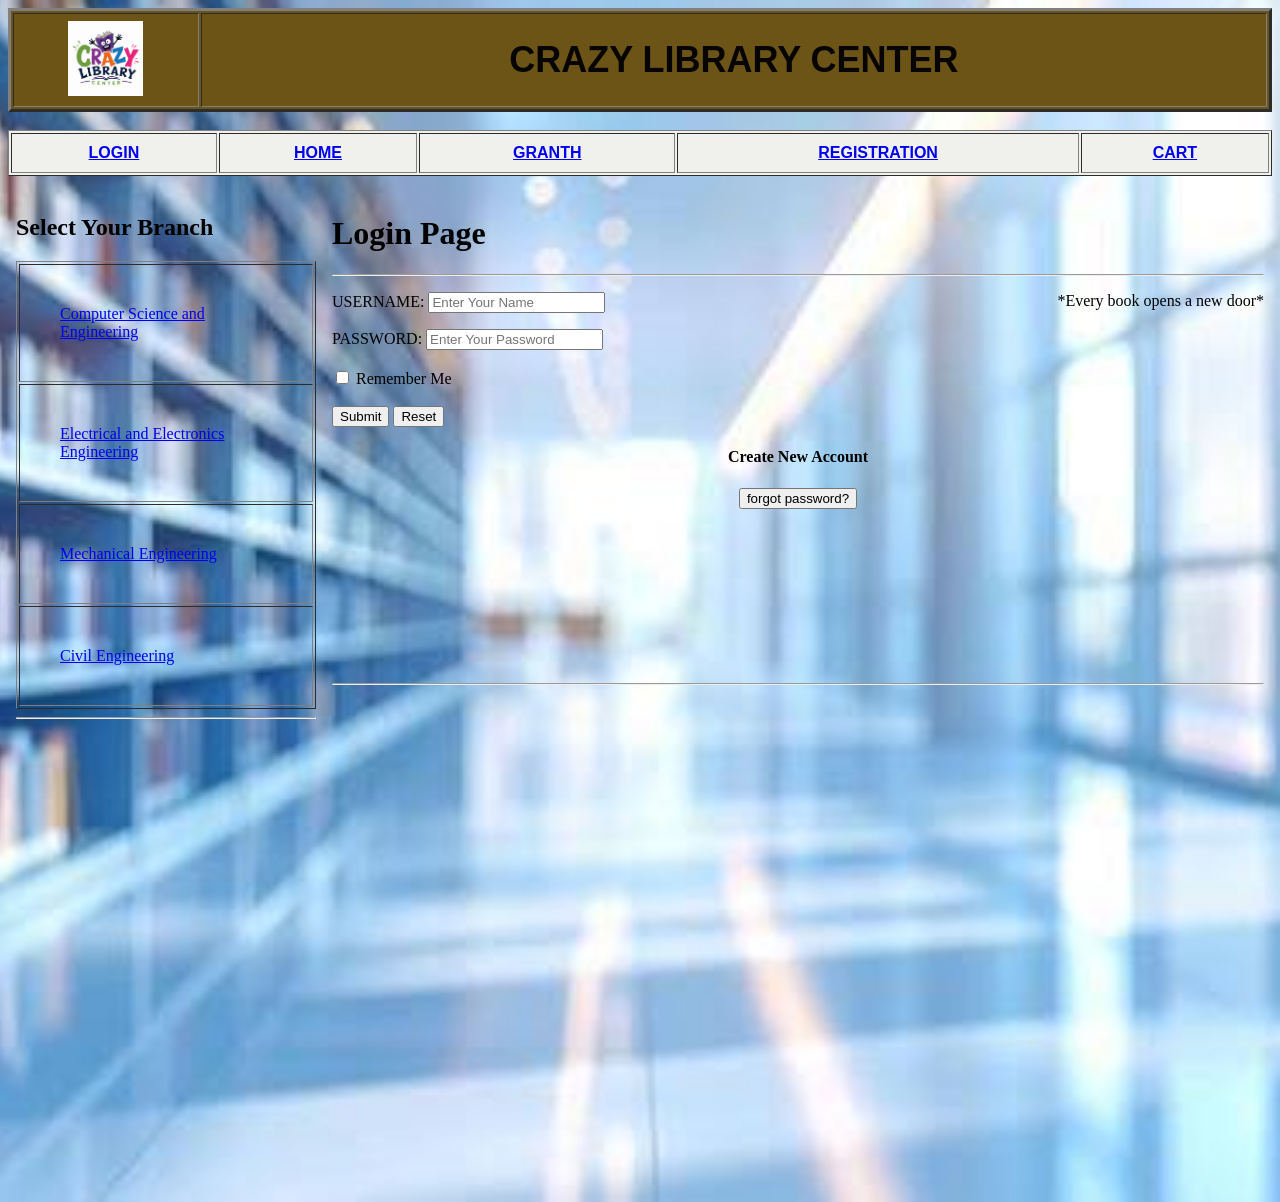
<file: index.html>
<!DOCTYPE html>
<html lang="en">
    <style>
    body {
        margin: 1;
    }
    .header {
        width: 100%;
    }
    .layout {
        display: flex;
        width: 100%;
    }
    .sidebar {
        width: 25%;
        height: 1000px;
        border:none;
    }
    .main {
        width: 75%;
        height: 1000px;
        border: none;
    }
</style>
<head>
    <title>CRAZY LIBRARY CENTER</title>
    <link rel="stylesheet" href="mywebsite.css">
</head>
<body>
    <table class="library-header" border="3" width="100%">
        <tr align="center">
            <td><img src="chatgpt img=crazy library.png" width= "75"></td>
            <td><h1 align="center">CRAZY LIBRARY CENTER</h1></td>
        </tr>
</table><br>
<table class="library1-header" border="1" width="100%" cellpadding="10">
    <tr>
        <th><a href="HOME LOGIN.html" target="main">LOGIN </a></th>
        <th><a href="HOME.html" target="main">HOME </a></th>
        <th><a href="HOME GRANTH.html" target="main">GRANTH </a></th>
        <th><a href="HOME FORM.html" target="main">REGISTRATION</a></th>
        <th><a href="HOME CART.html" target="main">CART</a></th>
    </tr>
</table>
<br>
<div class="layout">
    <!-- Left side -->
    <iframe
        class="sidebar"
        src="HOME SLIDE.html">
    </iframe>
    <!-- Right side -->
    <iframe
        class="main"
        name="main"
        src="HOME LOGIN.html">
    </iframe>
</div>
</body>
</html>
</file>
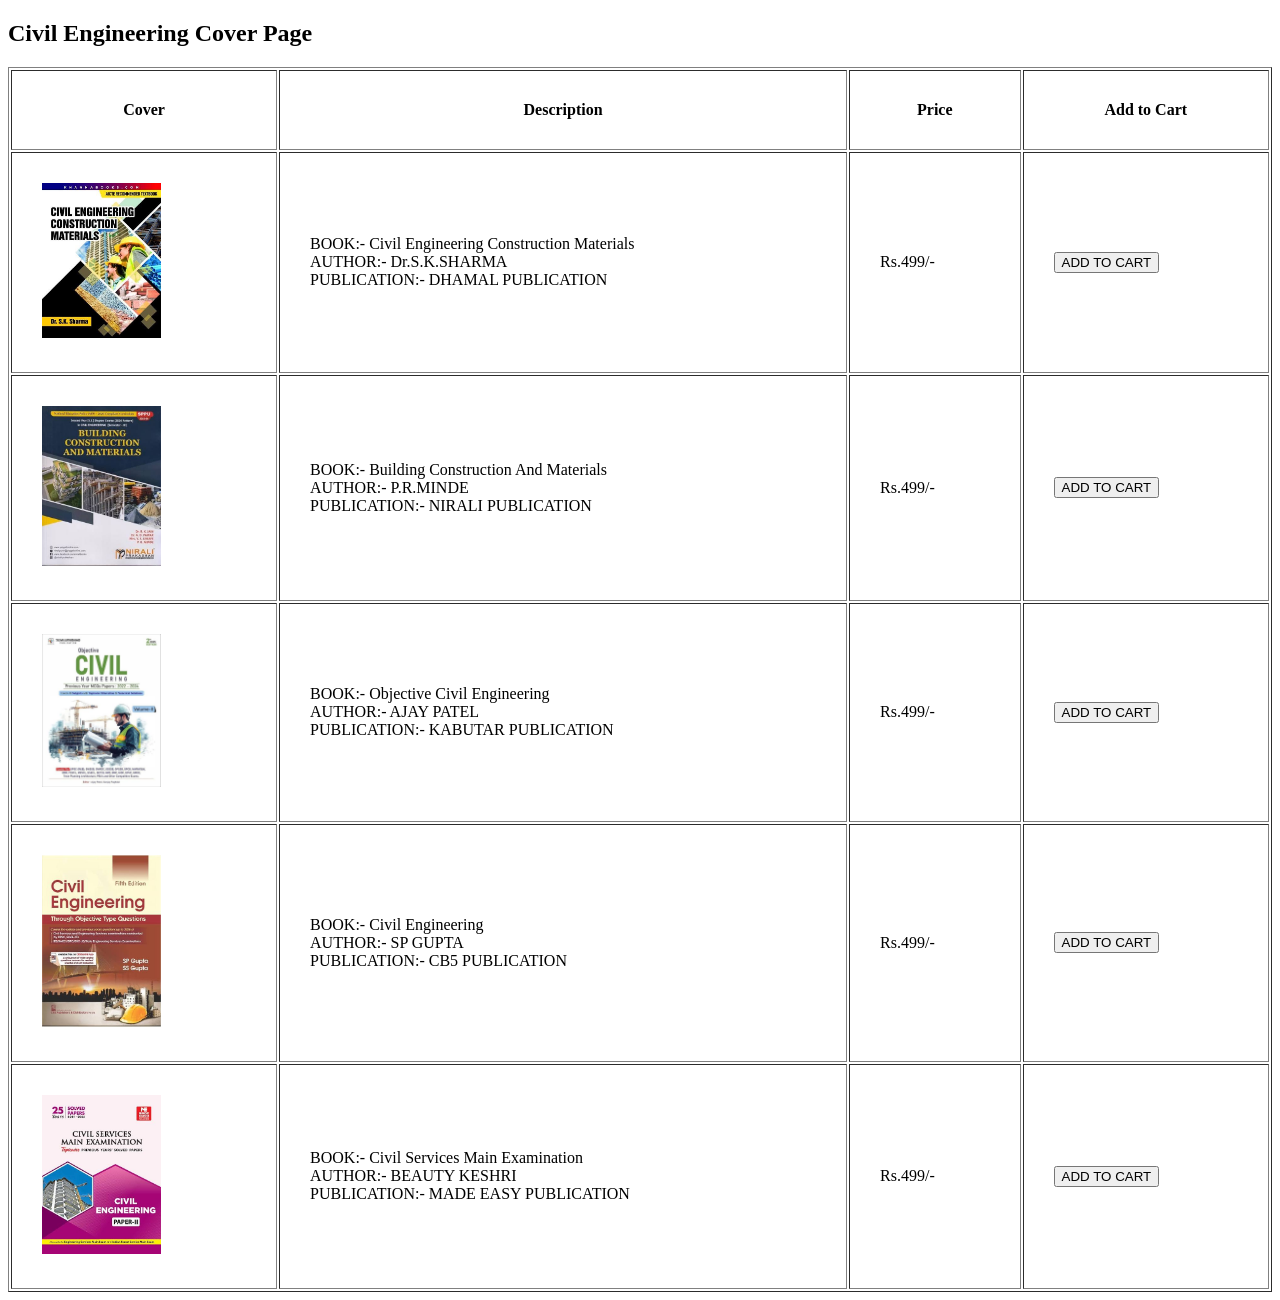
<file: Civil.html>
<!DOCTYPE html>
<html lang="en">
<head>
    <title>Catalogue Page</title>
    <link rel="icon" type="image" href="chatgpt img=crazy library.png">
</head>
<body>
    <h2 align="centre"> Civil Engineering Cover Page</h2>
    <table border="1" width="100%" cellpadding="30">
        <tr>
            <th>Cover</th>
            <th>Description</th>
            <th>Price</th>
            <th>Add to Cart</th>
        </tr>
        <tr>
            <td><img src="civil1.jpg" width="119" </td>
            <td>BOOK:- Civil Engineering Construction Materials<br>
                AUTHOR:- Dr.S.K.SHARMA<br>
                PUBLICATION:- DHAMAL PUBLICATION
            </td>
            <td>Rs.499/-</td>
            <td><button>ADD TO CART</button></td>
        </tr>
         <tr>
            <td><img src="civil2.jpg" width="119" </td>
            <td>BOOK:- Building Construction And Materials<br>
                AUTHOR:- P.R.MINDE<br>
                PUBLICATION:- NIRALI PUBLICATION
            </td>
            <td>Rs.499/-</td>
            <td><button>ADD TO CART</button></td>
        </tr>
         <tr>
            <td><img src="civil3.jpg" width="119" </td>
            <td>BOOK:- Objective Civil Engineering<br>
                AUTHOR:- AJAY PATEL<br>
                PUBLICATION:- KABUTAR PUBLICATION
            </td>
            <td>Rs.499/-</td>
            <td><button>ADD TO CART</button></td>
        </tr>
         <tr>
            <td><img src="civil4.jpg" width="119" </td>
            <td>BOOK:- Civil Engineering<br>
                AUTHOR:- SP GUPTA<br>
                PUBLICATION:- CB5 PUBLICATION
            </td>
            <td>Rs.499/-</td>
            <td><button>ADD TO CART</button></td>
        </tr>
         <tr>
            <td><img src="civil5.jpg" width="119" </td>
            <td>BOOK:- Civil Services Main Examination<br>
                AUTHOR:- BEAUTY KESHRI<br>
                PUBLICATION:- MADE EASY PUBLICATION
            </td>
            <td>Rs.499/-</td>
            <td><button>ADD TO CART</button></td>
        </tr>
    </table>
</body>
</html>
</file>
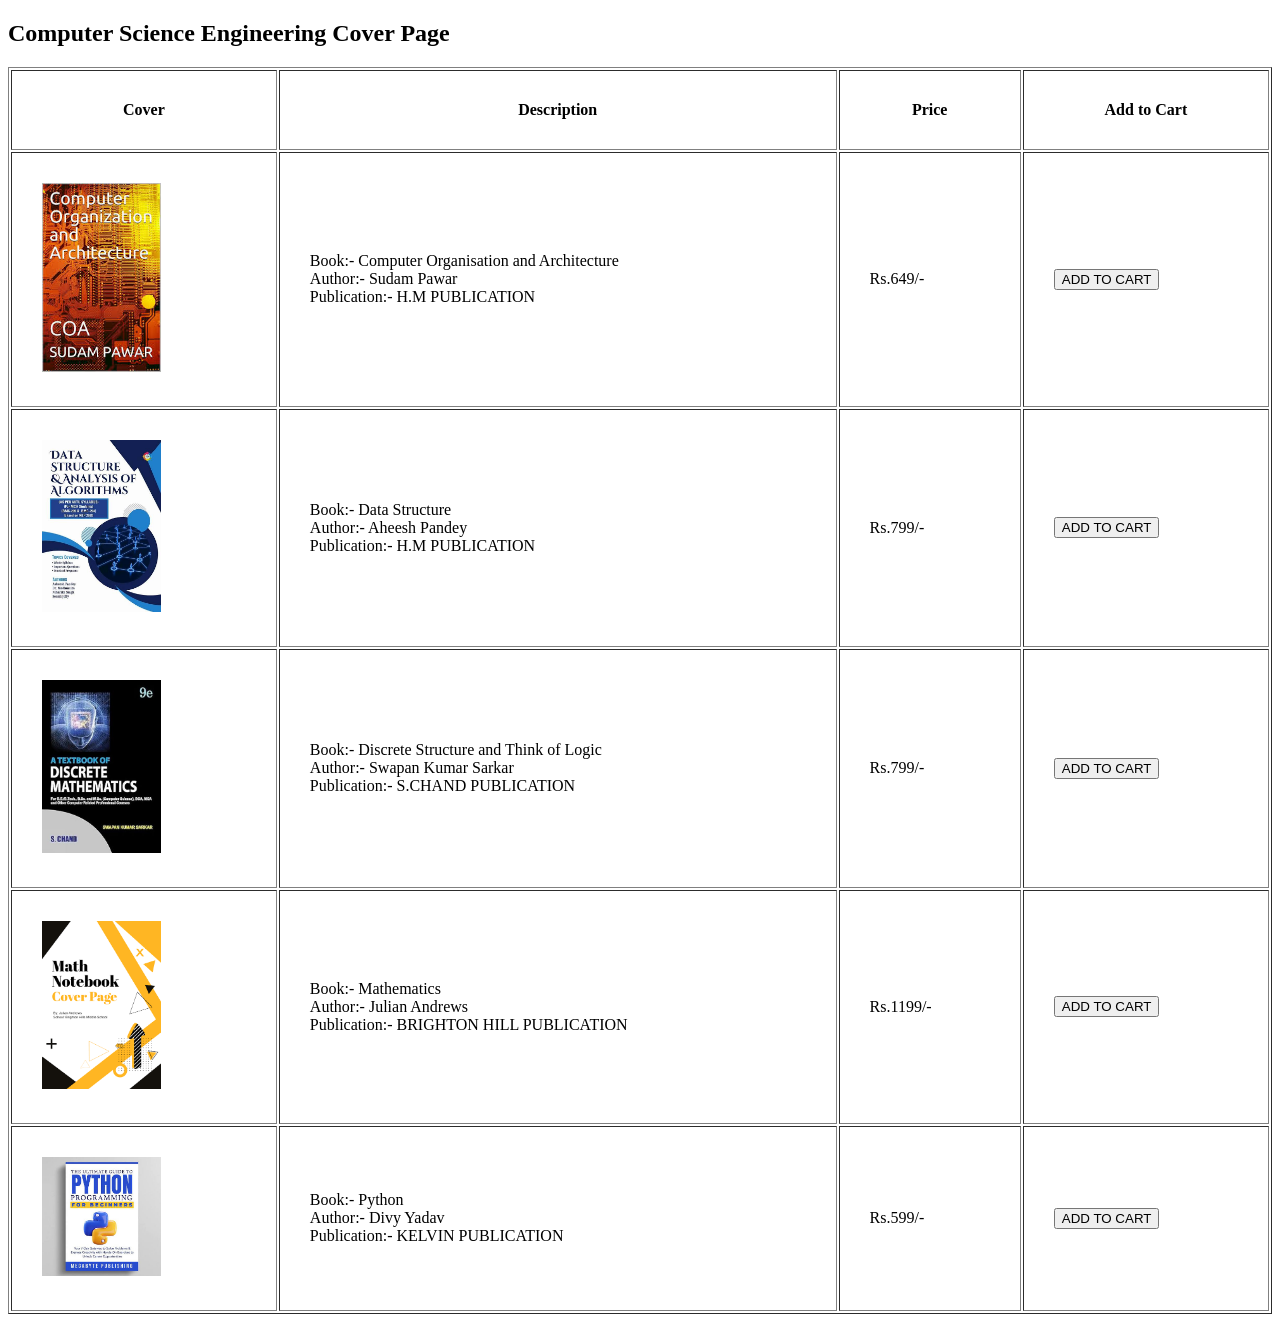
<file: CSE.html>
<!DOCTYPE html>
<html lang="en">
<head>
    <title>Catalogue page</title>
    <link rel="icon" type="image" href="chatgpt img=crazy library.png">
</head>
<body>
    <h2 align="centre"> Computer Science Engineering Cover Page</h2>
    <table border="1" width="100%" cellpadding="30">
        <tr>
            <th>Cover</th>
            <th>Description</th>
            <th>Price</th>
            <th>Add to Cart</th>
        </tr>
        <tr>
            <td><img src="cse coa.jpg" width=119"" </td>
            <td>Book:- Computer Organisation and Architecture<br>
               Author:- Sudam Pawar<br>
                Publication:- H.M PUBLICATION
            </td>
            <td>Rs.649/-</td>
            <td><button>ADD TO CART</button></td>
        </tr>
         <tr>
            <td><img src="cse ds.jpg" width="119" </td>
            <td>Book:- Data Structure<br>
                Author:- Aheesh Pandey<br>
                Publication:- H.M PUBLICATION
            </td>
            <td>Rs.799/-</td>
            <td><button>ADD TO CART</button></td>
        </tr>
         <tr>
            <td><img src="cse dstl.jpg" width="119" </td>
            <td>Book:- Discrete Structure and Think of Logic<br>
                Author:- Swapan Kumar Sarkar<br>
                Publication:- S.CHAND PUBLICATION
            </td>
            <td>Rs.799/-</td>
            <td><button>ADD TO CART</button></td>
        </tr>
         <tr>
            <td><img src="cse math.png" width=119"" </td>
            <td>Book:- Mathematics<br>
                Author:- Julian Andrews<br>
                Publication:- BRIGHTON HILL PUBLICATION
            </td>
            <td>Rs.1199/-</td>
            <td><button>ADD TO CART</button></td>
        </tr>
         <tr>
            <td><img src="cse python.jpg" width=119"" </td>
            <td>Book:- Python<br>
                Author:- Divy Yadav<br>
                Publication:- KELVIN PUBLICATION
            </td>
            <td>Rs.599/-</td>
            <td><button>ADD TO CART</button></td>
        </tr>
    </table>
</body>
</html>
</file>
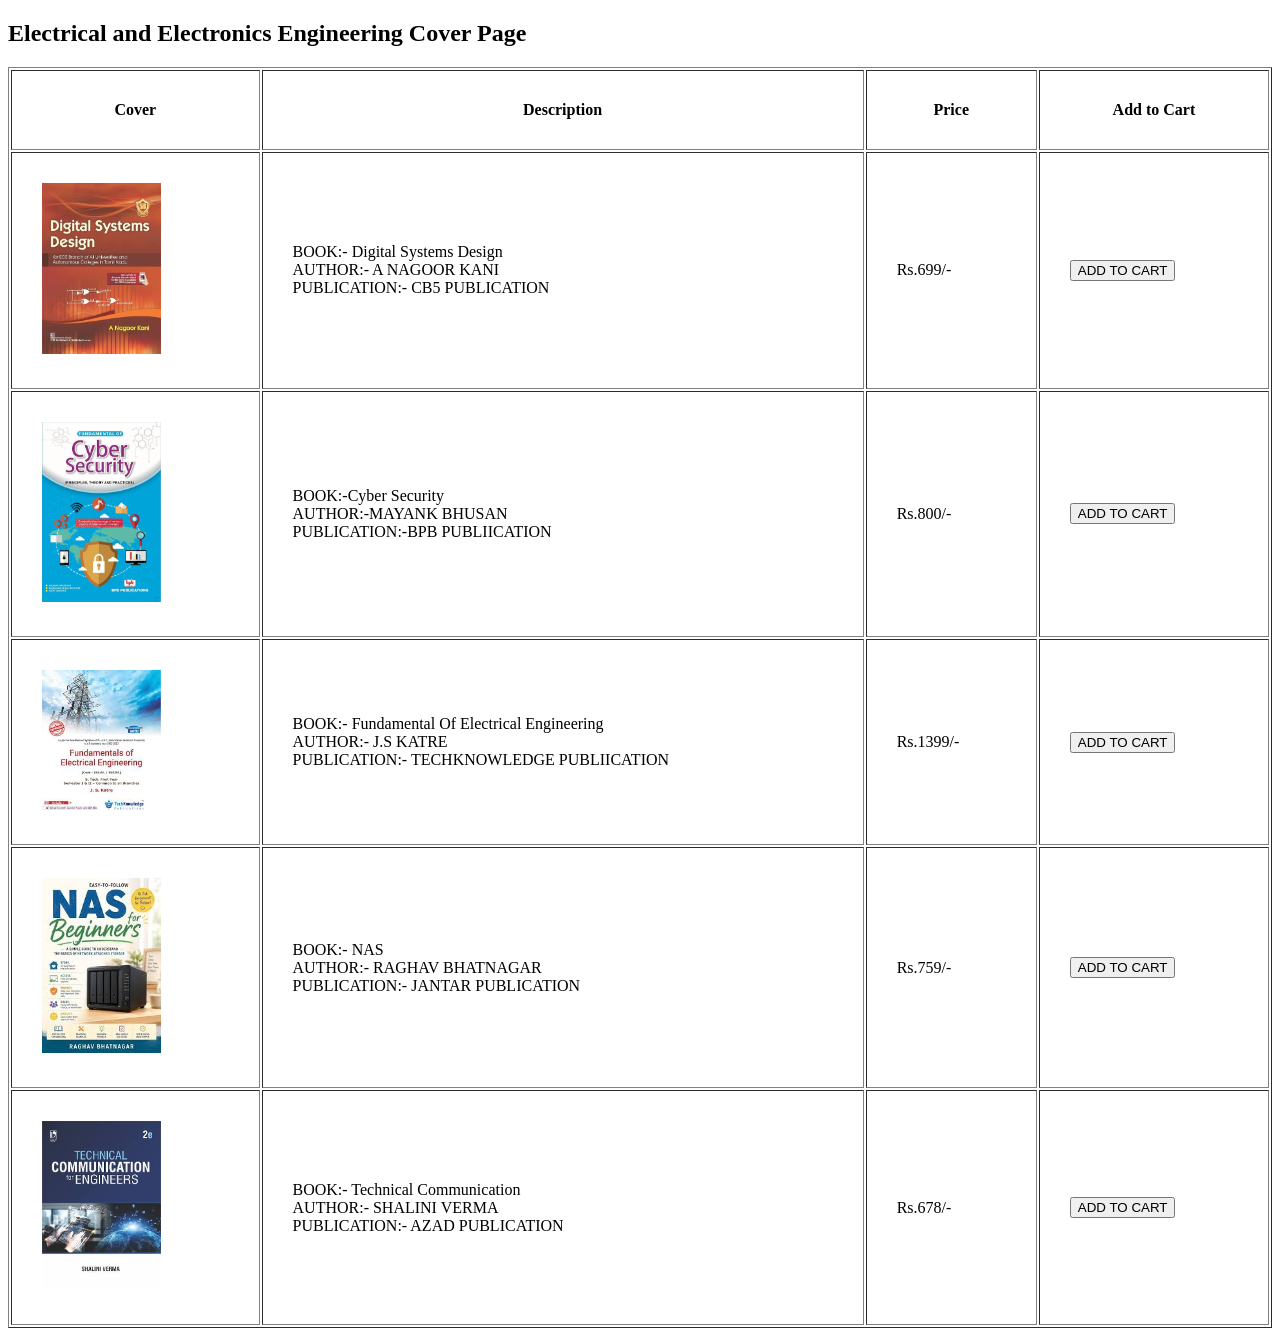
<file: EEE.html>
<!DOCTYPE html>
<html lang="en">
<head>
    <title>Catalogue Page</title>
    <link rel="icon" type="image" href="chatgpt img=crazy library.png">
</head>
<body>
    <h2 align="centre"> Electrical and Electronics Engineering Cover Page</h2>
    <table border="1" width="100%" cellpadding="30">
        <tr>
            <th>Cover</th>
            <th>Description</th>
            <th>Price</th>
            <th>Add to Cart</th>
        </tr>
        <tr>
            <td><img src="ee dsd.jpg" width="119" </td>
        <td>BOOK:- Digital Systems Design<br>
                AUTHOR:- A NAGOOR KANI<br>
                PUBLICATION:- CB5 PUBLICATION
            </td>
            <td>Rs.699/-</td>
            <td><button>ADD TO CART</button></td>
        </tr>
         <tr>
            <td><img src="ee cyber.jpg" width="119" </td>
            <td>BOOK:-Cyber Security<br>
                AUTHOR:-MAYANK BHUSAN<br>
                PUBLICATION:-BPB PUBLIICATION
            </td>
            <td>Rs.800/-</td>
            <td><button>ADD TO CART</button></td>
        </tr>
         <tr>
            <td><img src="ee ee.jpg" width="119" </td>
            <td>BOOK:- Fundamental Of Electrical Engineering<br>
                AUTHOR:- J.S KATRE<br>
                PUBLICATION:- TECHKNOWLEDGE PUBLIICATION
            </td>
            <td>Rs.1399/-</td>
            <td><button>ADD TO CART</button></td>
        </tr>
         <tr>
            <td><img src="ee nas.jpg" width="119" </td>
            <td>BOOK:- NAS<br>
                AUTHOR:- RAGHAV BHATNAGAR<br>
                PUBLICATION:- JANTAR PUBLICATION
            </td>
            <td>Rs.759/-</td>
            <td><button>ADD TO CART</button></td>
        </tr>
         <tr>
            <td><img src="ee tc.jpg" width="119" </td>
            <td>BOOK:- Technical Communication<br>
                AUTHOR:- SHALINI VERMA<br>
                PUBLICATION:- AZAD PUBLICATION
            </td>
            <td>Rs.678/-</td>
            <td><button>ADD TO CART</button></td>
        </tr>
    </table>
</body>
</html>
</file>
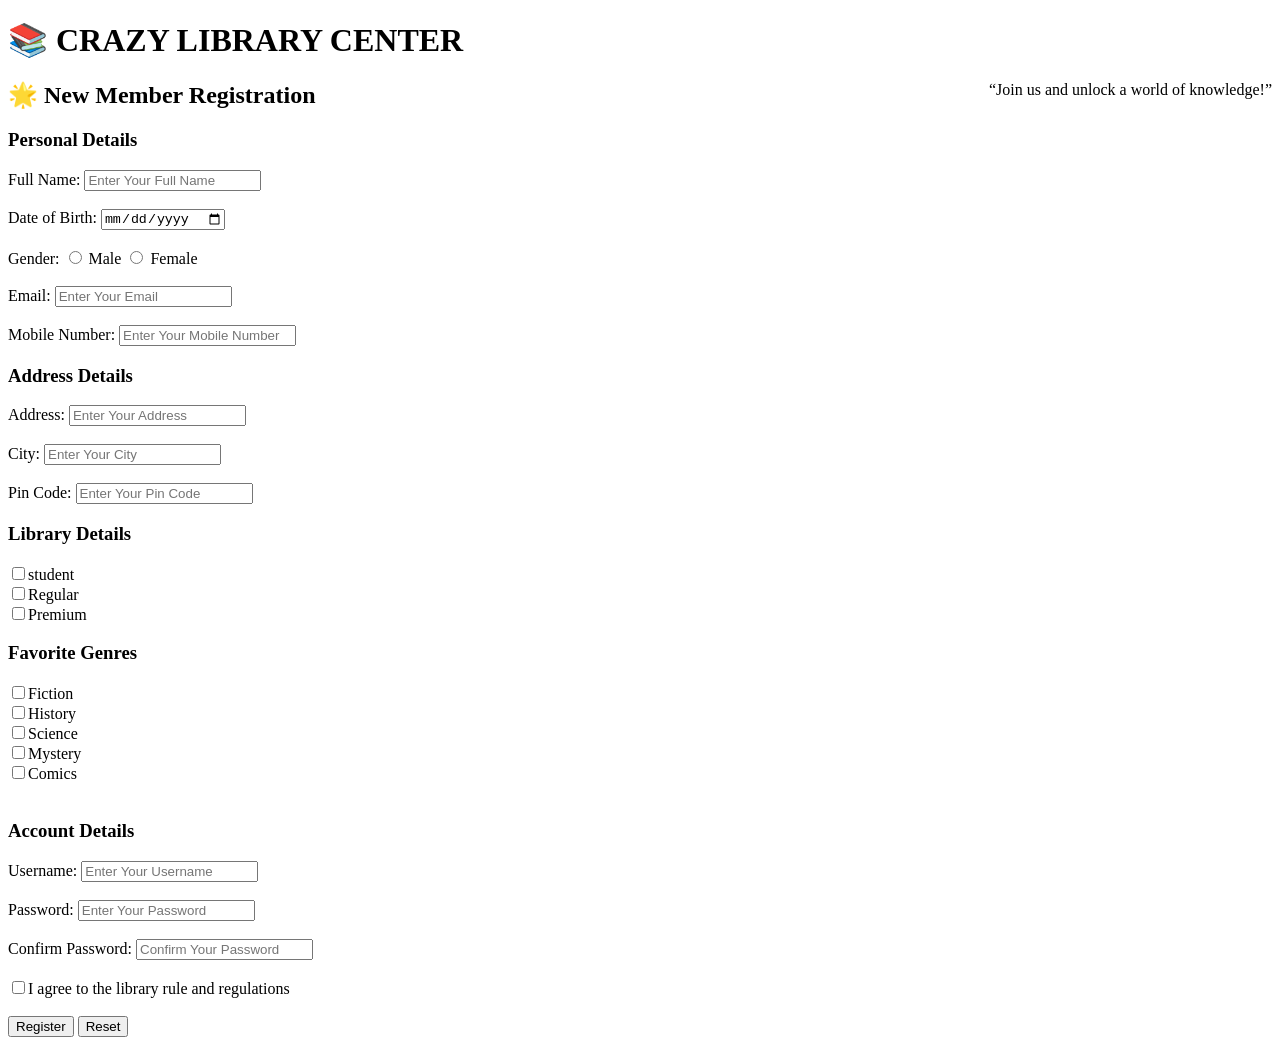
<file: HOME FORM.html>
<!DOCTYPE html>
<html lang="en">
<head>
    <title>Registration Page</title>
    <link rel="icon" type="image" href="chatgpt img=crazy library.png">
</head>
<body>
    <h1>📚 CRAZY LIBRARY CENTER</h1>
    <span style="float:right;">“Join us and unlock a world of knowledge!”</span>
    <h2>🌟 New Member Registration</h2>
    <h3>Personal Details</h3>
     Full Name: <input type="text" placeholder="Enter Your Full Name">
        <br><br>
        <label for="dob">Date of Birth:</label>
        <input type="date" id="dob" name="dob">
        <br><br>
         <label>Gender:</label>
        <input type="radio" id="male" name="gender" value="male">
        <label for="male">Male</label>
        <input type="radio" id="female" name="gender" value="female">
        <label for="female">Female</label>
        <br><br>
         Email: <input type="text" placeholder="Enter Your Email">
         <br><br>
         Mobile Number: <input type="text" placeholder="Enter Your Mobile Number">
        <br>
        <h3>Address Details</h3>
        Address: <input type="text" placeholder="Enter Your Address">
        <br><br>
        City: <input type="text" placeholder="Enter Your City">
        <br><br>
         Pin Code: <input type="text" placeholder="Enter Your Pin Code">
         <br>
        <h3>Library Details</h3>
        <input type="checkbox">student<br>
        <input type="checkbox">Regular<br>
        <input type="checkbox">Premium<br>
        <h3>Favorite Genres</h3>
        <input type="checkbox">Fiction<br>
        <input type="checkbox">History<br>
        <input type="checkbox">Science <br>
        <input type="checkbox">Mystery<br>
        <input type="checkbox">Comics<br><br>
         <h3>Account Details</h3>
        Username: <input type="text" placeholder="Enter Your Username"><br><br>
        Password: <input type="password" placeholder="Enter Your Password"><br><br>
        Confirm Password: <input type="password" placeholder="Confirm Your Password"><br><br>
        <input type="checkbox">I agree to the library rule and regulations<br><br>
        <input type="submit" value="Register">
        <input type="reset" value="Reset">
    </form>
</body>
</html>
</file>
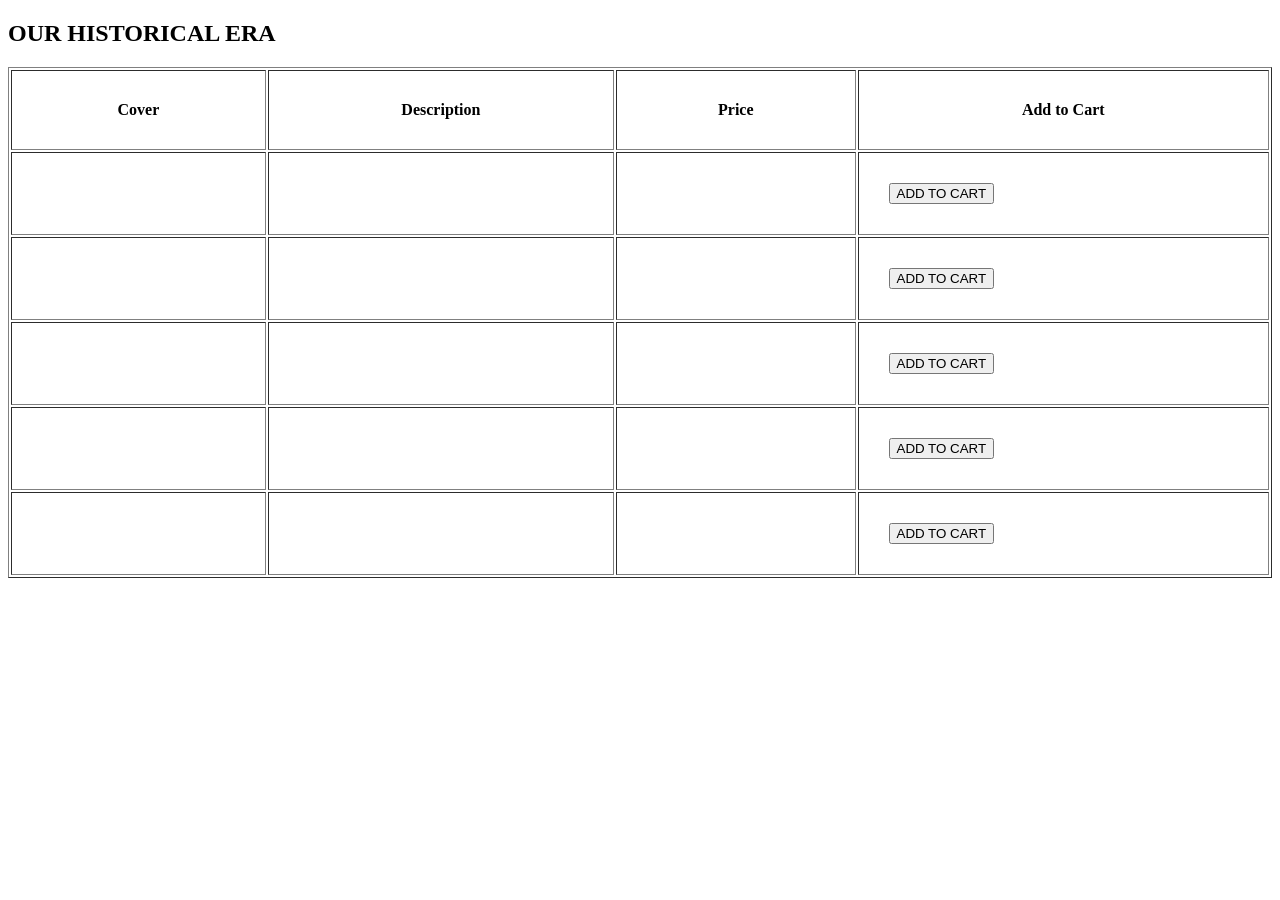
<file: HOME GRANTH.html>
<!DOCTYPE html>
<html lang="en">
<head>
    <title>OUR HISTORICAL ERA</title>
    <link rel="icon" type="image" href="chatgpt img=crazy library.png">
</head>
<body>
    <h2 align="centre"> OUR HISTORICAL ERA</h2>
    <table border="1" width="100%" cellpadding="30">
        <tr>
            <th>Cover</th>
            <th>Description</th>
            <th>Price</th>
            <th>Add to Cart</th>
        </tr>
        <tr>
            <td></td>
            <td></td>
            <td></td>
            <td><button>ADD TO CART</button></td>
        </tr>
         <tr>
            <td><img> </td>
            <td></td>
            <td></td>
            <td><button>ADD TO CART</button></td>
        </tr>
         <tr>
            <td><img> </td>
            <td></td>
            <td></td>
            <td><button>ADD TO CART</button></td>
        </tr>
         <tr>
            <td><img> </td>
            <td></td>
            <td></td>
            <td><button>ADD TO CART</button></td>
        </tr>
         <tr>
            <td><img></td>
            <td></td>
            <td></td>
            <td><button>ADD TO CART</button></td>
        </tr>
    </table>
</body>
</html>
</file>
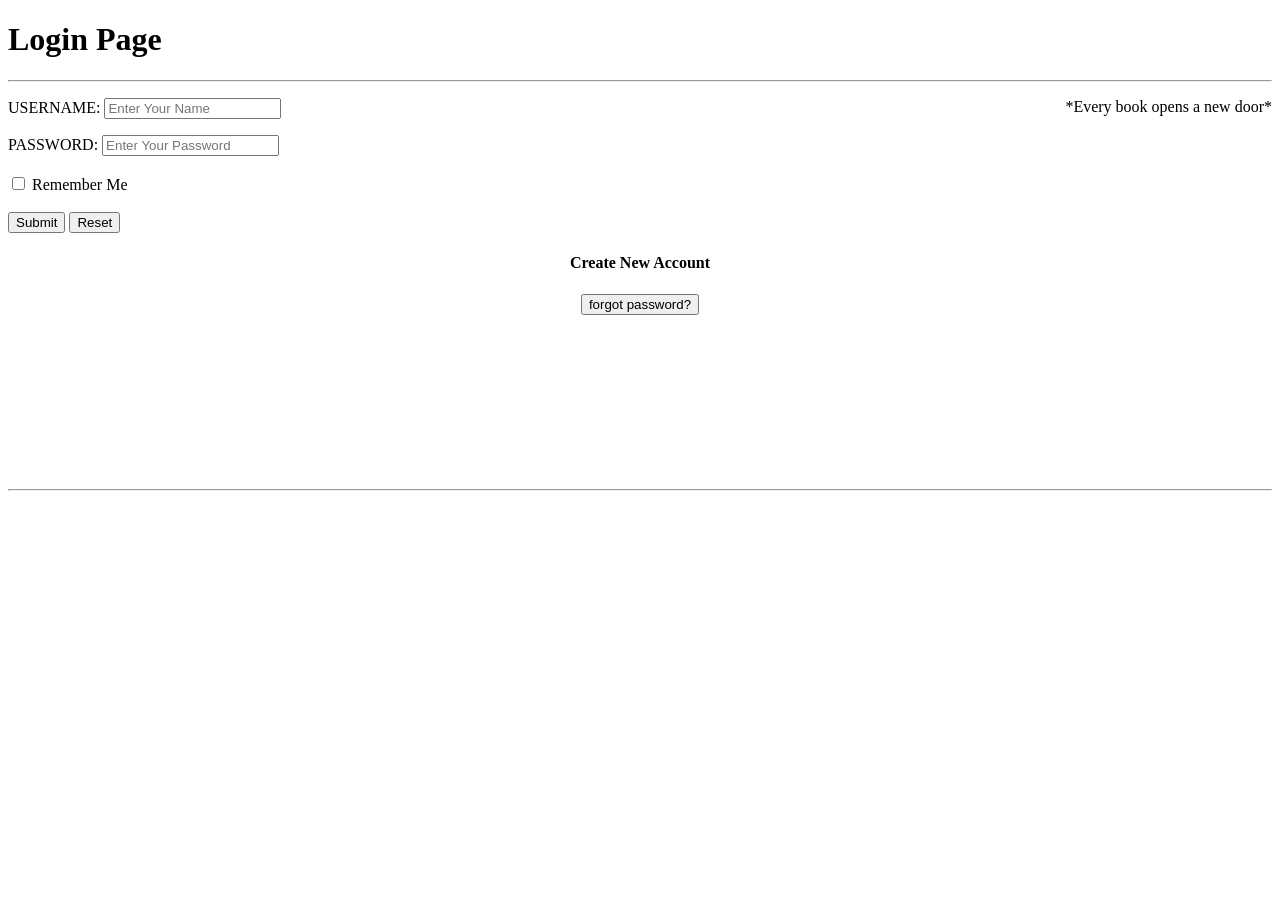
<file: HOME LOGIN.html>
<!DOCTYPE html>
<html>
    <head>
        <title>Login Page</title>
        <link rel="icon" type="image" href="chatgpt img=crazy library.png">
    </head>
    <body>
        <h1>Login Page</h1><hr>
        <p>
    USERNAME: <input type="text" placeholder="Enter Your Name">
    <span style="float:right;">*Every book opens a new door*</span>
</p>
        PASSWORD: <input type="password" placeholder="Enter Your Password"><br><br>
        <input type="checkbox"> Remember Me<br><br>
        <input type="submit" value="Submit">
        <input type="reset" value="Reset"><br>
        <center>
            <h4>Create New Account</h4>
            <h5><input type="button" value="forgot password?"></h5>
        </center>
        <br>
        <br>
        <br>
        <br>
        <br>
        <br>
        <br>
        <br>
        <hr>
    </body>
</html>
</file>
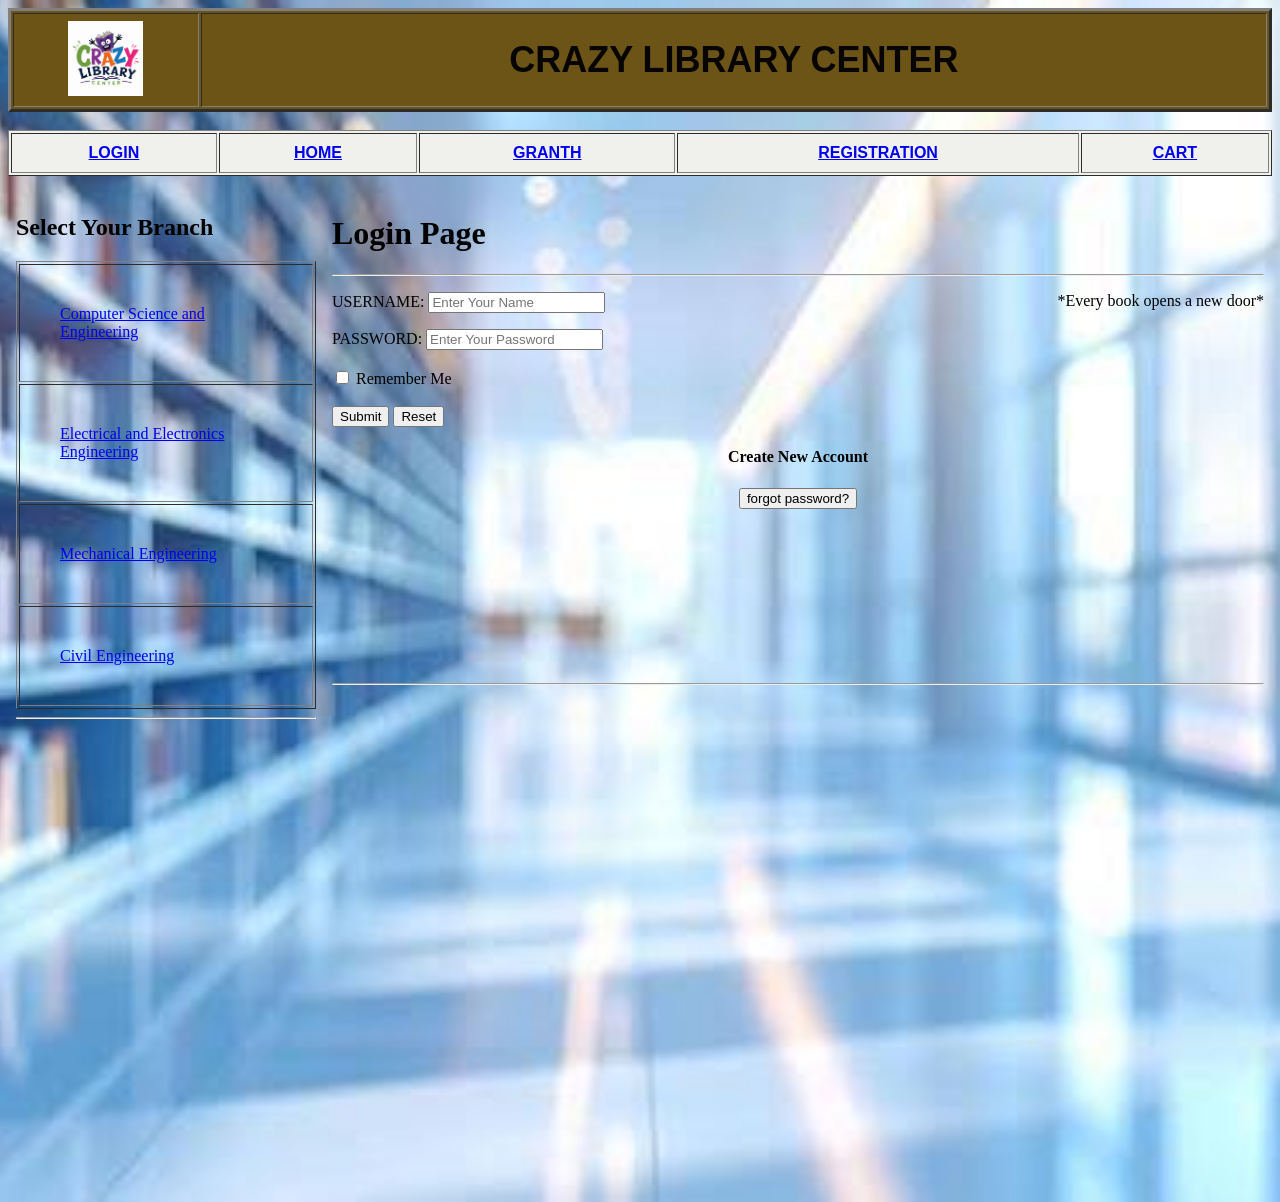
<file: HOME MAIN.html>
<!DOCTYPE html>
<html lang="en">
    <style>
    body {
        margin: 1;
    }
    .header {
        width: 100%;
    }
    .layout {
        display: flex;
        width: 100%;
    }
    .sidebar {
        width: 25%;
        height: 1000px;
        border:none;
    }
    .main {
        width: 75%;
        height: 1000px;
        border: none;
    }
</style>
<head>
    <title>CRAZY LIBRARY CENTER</title>
    <link rel="stylesheet" href="mywebsite.css">
</head>
<body>
    <table class="library-header" border="3" width="100%">
        <tr align="center">
            <td><img src="chatgpt img=crazy library.png" width= "75"></td>
            <td><h1 align="center">CRAZY LIBRARY CENTER</h1></td>
        </tr>
</table><br>
<table class="library1-header" border="1" width="100%" cellpadding="10">
    <tr>
        <th><a href="HOME LOGIN.html" target="main">LOGIN </a></th>
        <th><a href="HOME.html" target="main">HOME </a></th>
        <th><a href="HOME GRANTH.html" target="main">GRANTH </a></th>
        <th><a href="HOME FORM.html" target="main">REGISTRATION</a></th>
        <th><a href="HOME CART.html" target="main">CART</a></th>
    </tr>
</table>
<br>
<div class="layout">
    <!-- Left side -->
    <iframe
        class="sidebar"
        src="HOME SLIDE.html">
    </iframe>
    <!-- Right side -->
    <iframe
        class="main"
        name="main"
        src="HOME LOGIN.html">
    </iframe>
</div>
</body>
</html>
</file>
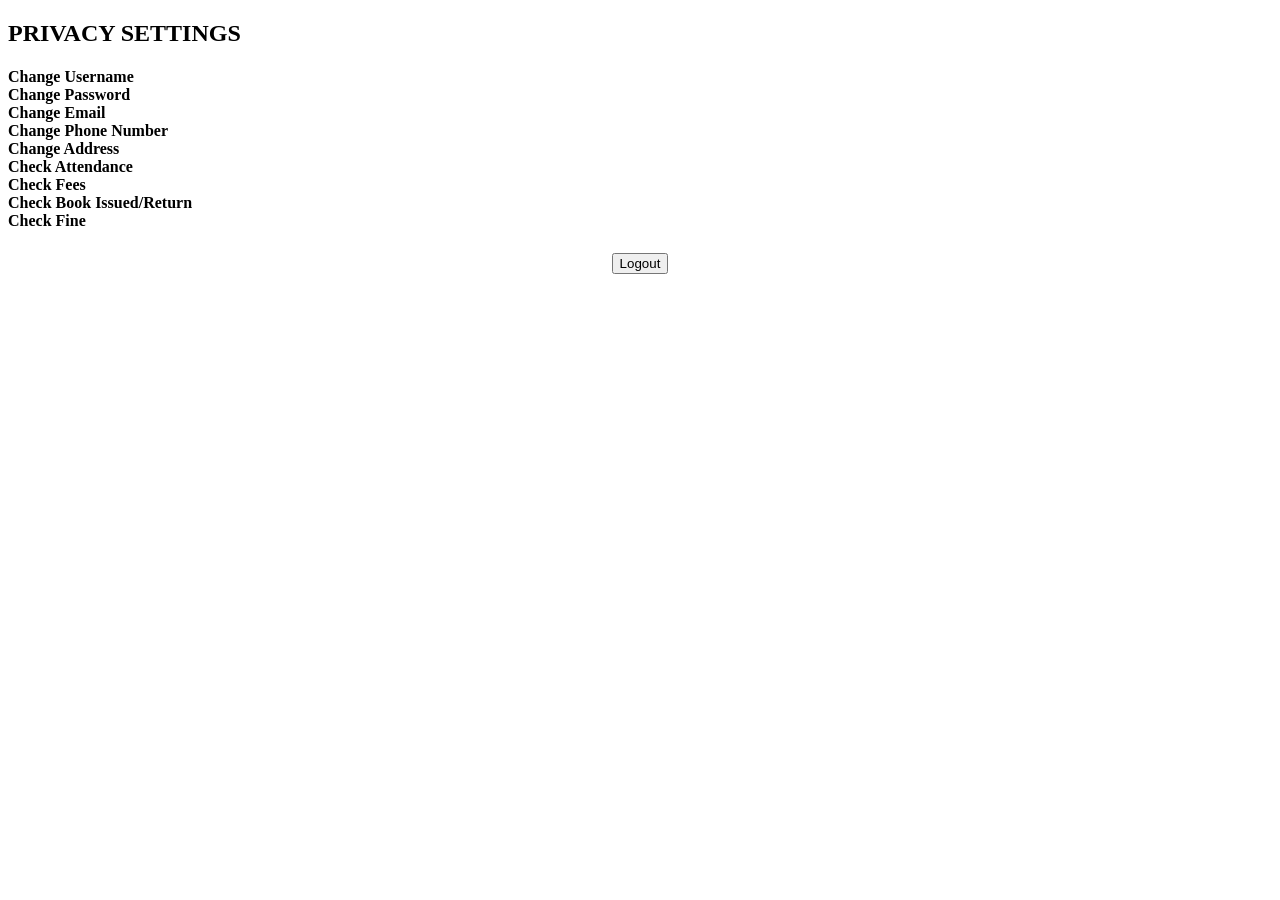
<file: HOME SETTING.html>
<!DOCTYPE html>
<html lang="en">
<head>
    <title>SETTINGS</title>
    <link rel="icon" type="image" href="chatgpt img=crazy library.png">
</head>
<body>
    <h2>PRIVACY SETTINGS</h2>
    <h4>Change Username<br>
        Change Password<br>
        Change Email<br>
        Change Phone Number<br>
        Change Address<br>
        Check Attendance<br>
        Check Fees <br>
        Check Book Issued/Return<br>
        Check Fine<br>
    </h4>
    <h3><center><input type="button" value="Logout"></center></h3>
</body>
</html>
</file>
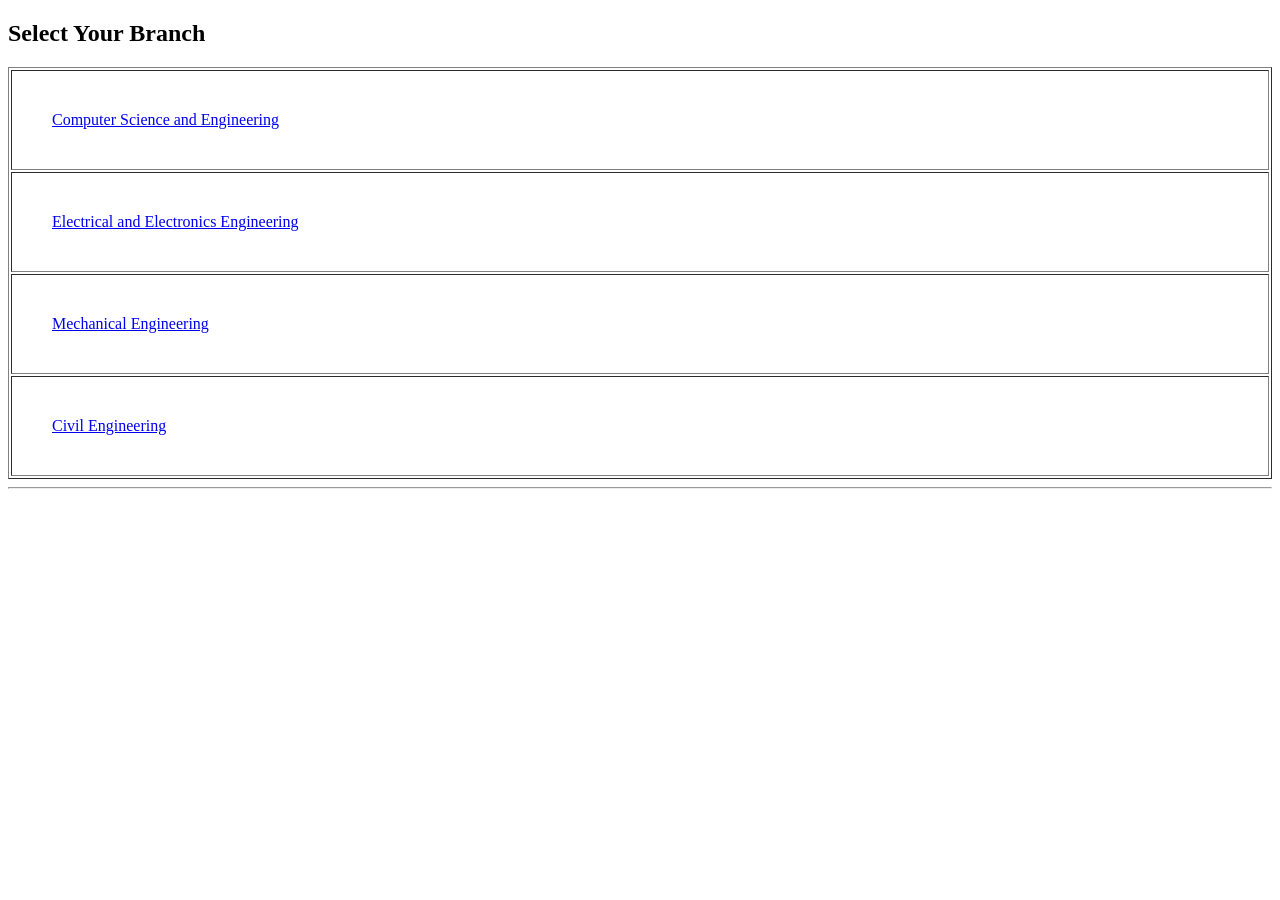
<file: HOME SLIDE.html>
<!DOCTYPE html>
<html lang="en">
<head></head>
    <title>subjects</title>
    <link rel="icon" type="image" href="chatgpt img=crazy library.png">
</head>
<body>
    <h2>Select Your Branch</h2>
    <table border="1" width="100%" cellpadding="40">
        <tr>
            <td><a href ="CSE.html" target="main">Computer Science and Engineering</a></td>
        </tr>
        <tr>
            <td><a href ="EEE.html" target="main">Electrical and Electronics Engineering</a></td>
        </tr>
        <tr>
            <td><a href ="ME.html" target="main">Mechanical Engineering</a></td>
        </tr>
        <tr>
            <td><a href ="Civil.html" target="main">Civil Engineering</a></td>
        </tr>
    </table>

    <hr>
</body>
</html>
</file>
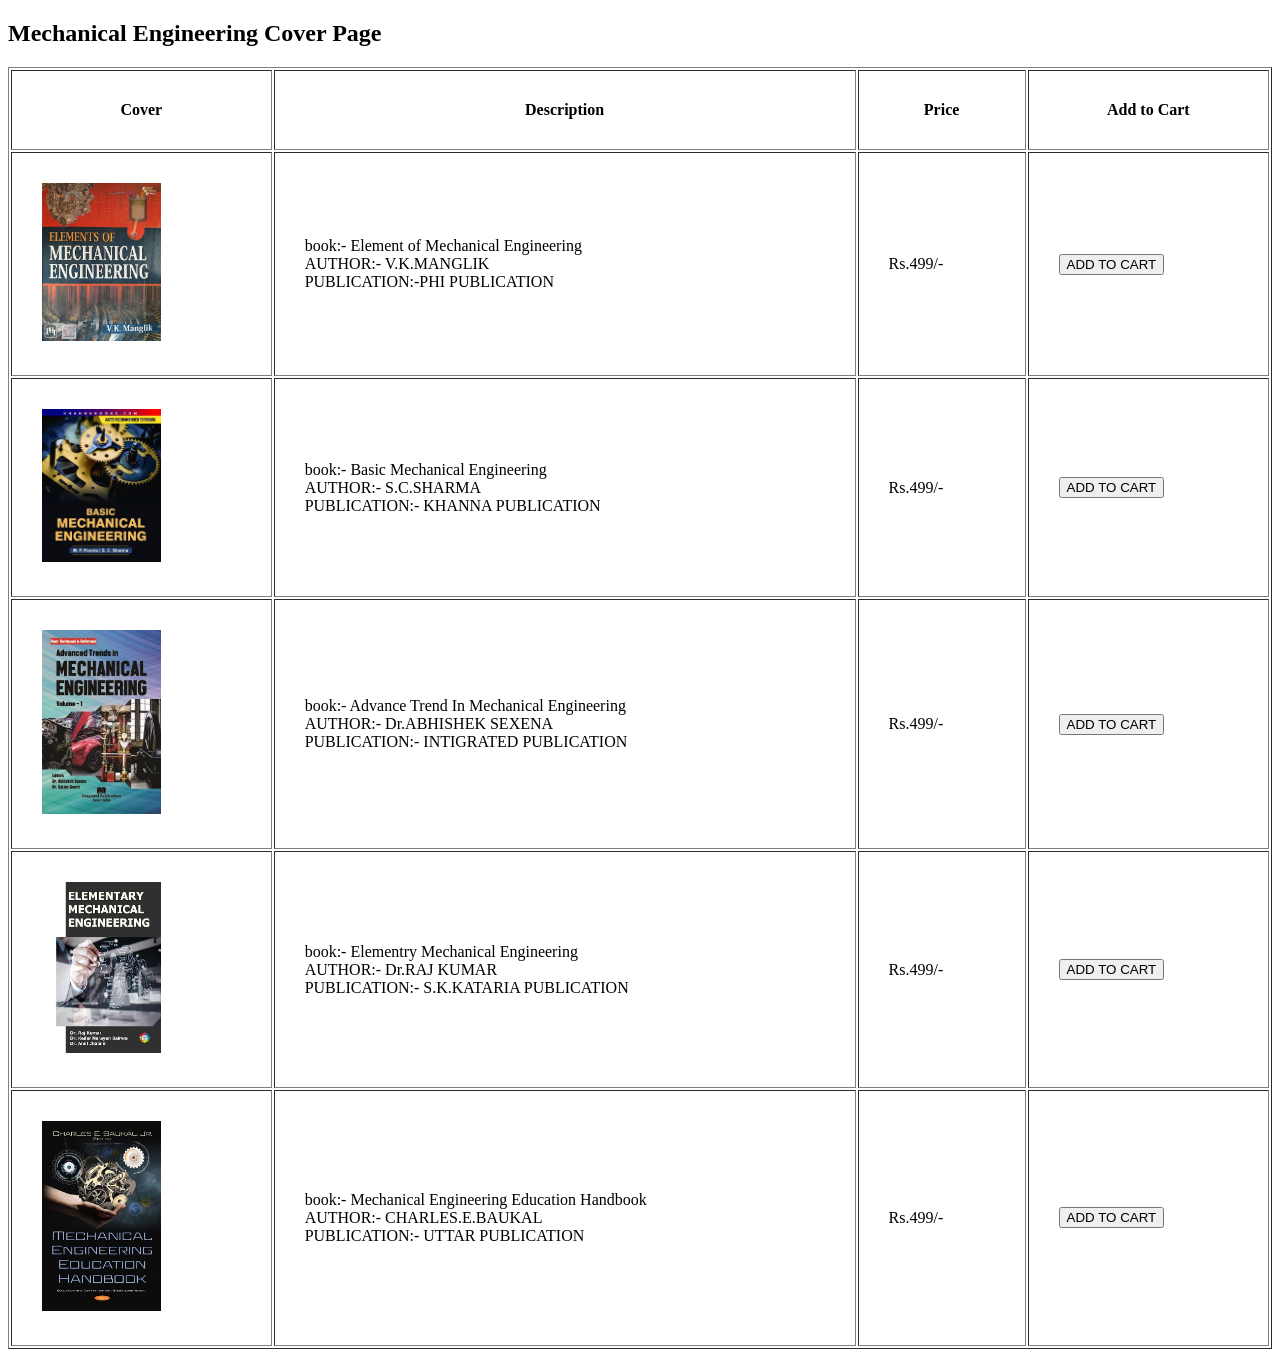
<file: ME.html>
<!DOCTYPE html>
<html lang="en">
<head>
    <title>Catalogue Page</title>
    <link rel="icon" type="image" href="chatgpt img=crazy library.png">
</head>
<body>
    <h2 align="centre"> Mechanical Engineering Cover Page</h2>
    <table border="1" width="100%" cellpadding="30">
        <tr>
            <th>Cover</th>
            <th>Description</th>
            <th>Price</th>
            <th>Add to Cart</th>
        </tr>
        <tr>
            <td><img src="me me.jpg" width=119"" </td>
            <td>book:- Element of Mechanical Engineering<br>
                AUTHOR:- V.K.MANGLIK<br>
                PUBLICATION:-PHI PUBLICATION
            </td>
            <td>Rs.499/-</td>
            <td><button>ADD TO CART</button></td>
        </tr>
         <tr>
            <td><img src="me bme.jpg" width="119" </td>
            <td>book:- Basic Mechanical Engineering<br>
                AUTHOR:- S.C.SHARMA<br>
                PUBLICATION:- KHANNA PUBLICATION
            </td>
            <td>Rs.499/-</td>
            <td><button>ADD TO CART</button></td>
        </tr>
         <tr>
            <td><img src="me ame.jpg" width="119" </td>
            <td>book:- Advance Trend In Mechanical Engineering<br>
                AUTHOR:- Dr.ABHISHEK SEXENA<br>
                PUBLICATION:- INTIGRATED PUBLICATION
            </td>
            <td>Rs.499/-</td>
            <td><button>ADD TO CART</button></td>
        </tr>
         <tr>
            <td><img src="me eme.jpg" width="119" </td>
            <td>book:- Elementry Mechanical Engineering<br>
                AUTHOR:- Dr.RAJ KUMAR<br>
                PUBLICATION:- S.K.KATARIA PUBLICATION
            </td>
            <td>Rs.499/-</td>
            <td><button>ADD TO CART</button></td>
        </tr>
         <tr>
            <td><img src="meeh.jpg" width="119" </td>
            <td>book:- Mechanical Engineering Education Handbook<br>
                AUTHOR:- CHARLES.E.BAUKAL<br>
                PUBLICATION:- UTTAR PUBLICATION
            </td>
            <td>Rs.499/-</td>
            <td><button>ADD TO CART</button></td>
        </tr>
    </table>
</body>
</html>
</file>
<file: mywebsite.css>
body {
    background-image: url("liabrary1 image.png");
    background-size: cover;
    background-position: center top;
    font-family: Arial, sans-serif;
}

.library-header {
    background-color: rgb(107, 84, 22);
}

.library1-header {
    background-color: rgb(240, 241, 237);
}

h1 {
    color: rgb(7, 5, 2);
    text-align: center;
    font-family: 'Franklin Gothic Medium', 'Arial Narrow', Arial, sans-serif, serif;
    font-size: 36px;
}
</file>
